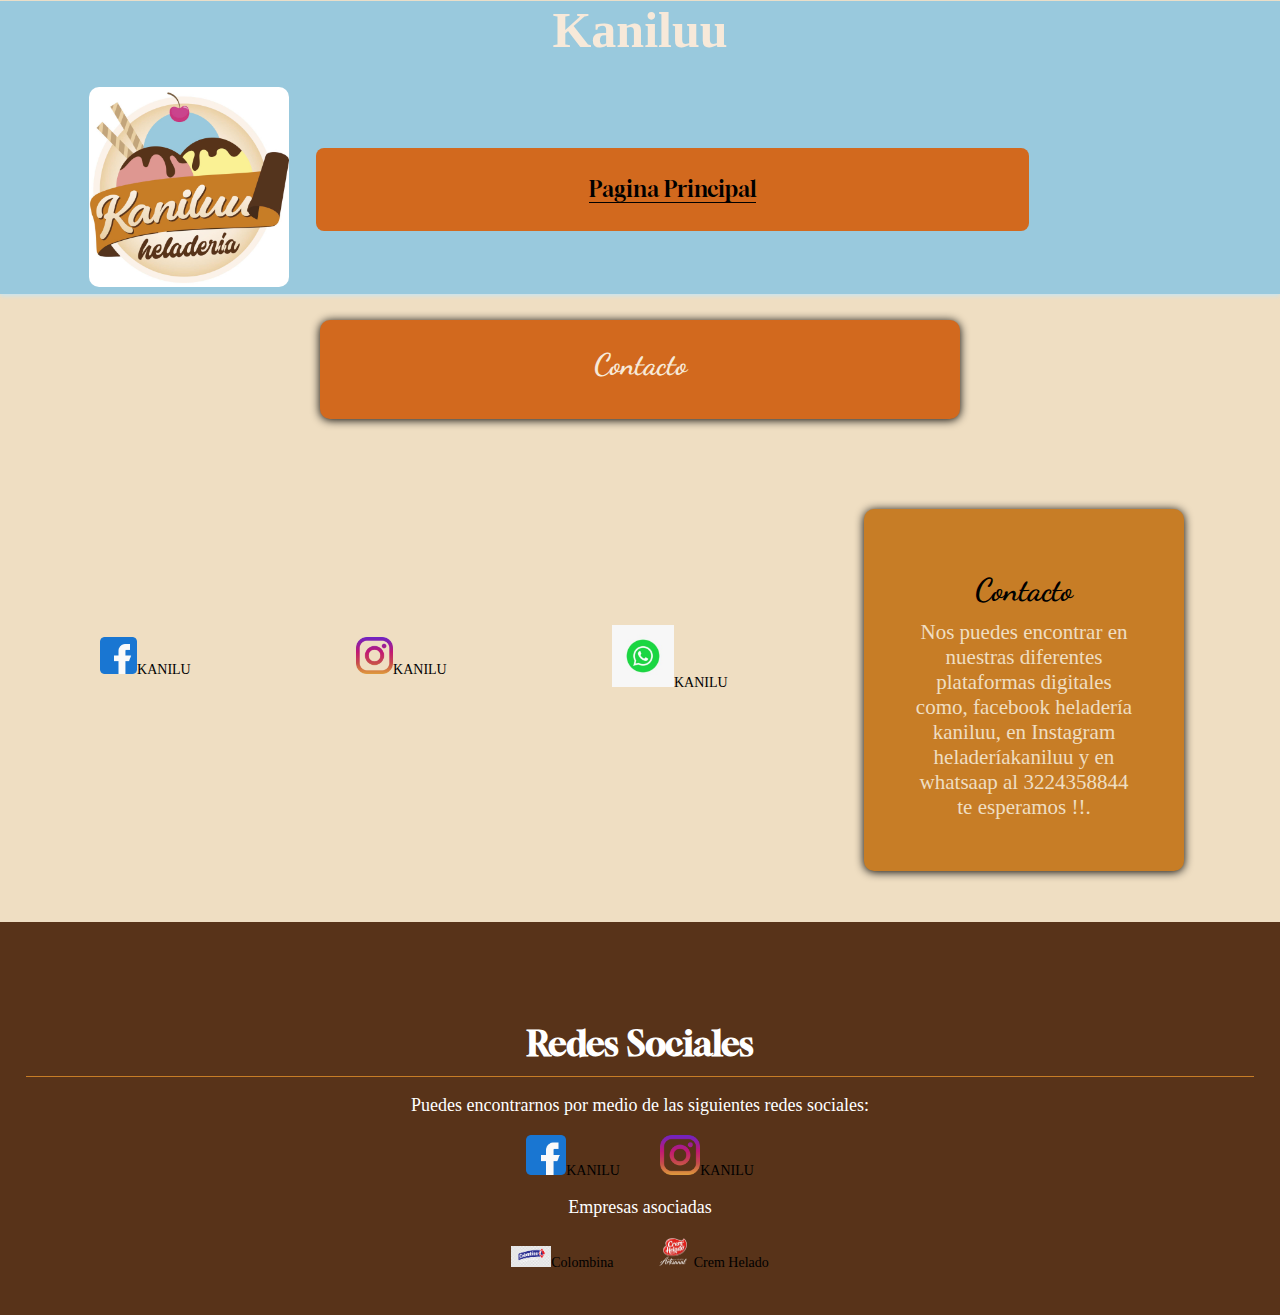
<file: pagina_web-main/Pagina/page/Contacto.html>
<!DOCTYPE html>
<html lang="es">
<head>
    <meta charset="UTF-8">
    <meta name="viewport" content="width=device-width, initial-scale=1.0">
    <title>Contacto</title>
    <link rel="stylesheet" href="../css/styles.css">
</head>
<body>
    <header class="header">
        <h1 class="titulo1">Kaniluu</h1>
        <div class="container">
            <div class="logo">
                <img src="../assets/img/logo.jpeg" alt="Logo Kanilu">
            </div>
            <div class="menu">
                <nav>
                    <ul class="items">
                        <li><a href="../index.html">Pagina Principal</a></li>            
                    </ul>
                </nav>   
            </div>
        </div>
    </header>
    <main>
        <section class="container_titulos">
            <h1 class="titulos_paginas">Contacto</h1>
        </section>
        <section class="ens">
            <div class="cars5">
                <ul class="social_net">
                    <li>
                      <a href="https://www.facebook.com/profile.php?id=100063494234914&mibextid=LQQJ4d"><img src="../assets/img/facebook.png" alt="img junior" class="imagenf"/>KANILU</a>
                    </li>
                </ul>
            </div>
            <div class="cars5">
                <ul class="social_net">
                    <li>
                      <a href="https://instagram.com/heladeriakaniluu?igshid=NTc4MTIwNjQ2YQ=="><img src="../assets/img/instagram.png" alt="img junior" class="imageni"/>KANILU</a>
                    </li>
                </ul>
            </div>
            <div class="cars5">
                <ul class="social_net">
                    <li>
                      <a href="#"><img src="../assets/img/WhatsApp Image 2023-09-25 at 1.13.30 AM.jpeg" alt="img junior" class="imagenw"/>KANILU</a>
                    </li>
                </ul>
            </div>
            <div class="cars2">
                <h2>Contacto</h2>
                <p>Nos puedes encontrar en nuestras diferentes plataformas digitales como, facebook heladería kaniluu, en Instagram heladeríakaniluu y en whatsaap al 3224358844 te esperamos !!.</p>
            </div>
            </section>
    </main>
    <footer class="footer">
        <div class="container_footer">
            <h2 class="subtitle">Redes Sociales</h2>
            <p>
                Puedes encontrarnos por medio de las siguientes redes sociales:
            </p>
            <ul class="social_net">
                <li>
                    <a href="https://www.facebook.com/profile.php?id=100063494234914&mibextid=LQQJ4d"><img class="nets" src="../assets/img/facebook.png" alt="facebook"/>KANILU</a>
                </li>
      
                <li>
                    <a href="https://instagram.com/heladeriakaniluu?igshid=NTc4MTIwNjQ2YQ=="><img class="nets" src="../assets/img/instagram.png" alt="img junior" class="imageni"/>KANILU</a>
                </li>
              </ul>
              <p>Empresas asociadas</p>
                  <ul class="social_net">
                    <li>
                      <a href="#"><img class="nets" src="../assets/img/colombina.png" alt="facebook" />Colombina</a>
                    </li>
          
                    <li>
                      <a href="#"><img class="nets" src="../assets/img/cremheladowebp.webp" alt="instagram" />Crem Helado</a>
                    </li>
                  </ul>
        </div>
    </footer>
<link rel="preconnect" href="https://fonts.googleapis.com">
<link rel="preconnect" href="https://fonts.gstatic.com" crossorigin>
<link href="https://fonts.googleapis.com/css2?family=Dancing+Script&family=Gloock&family=Mooli&display=swap" rel="stylesheet">
</body>
</file>
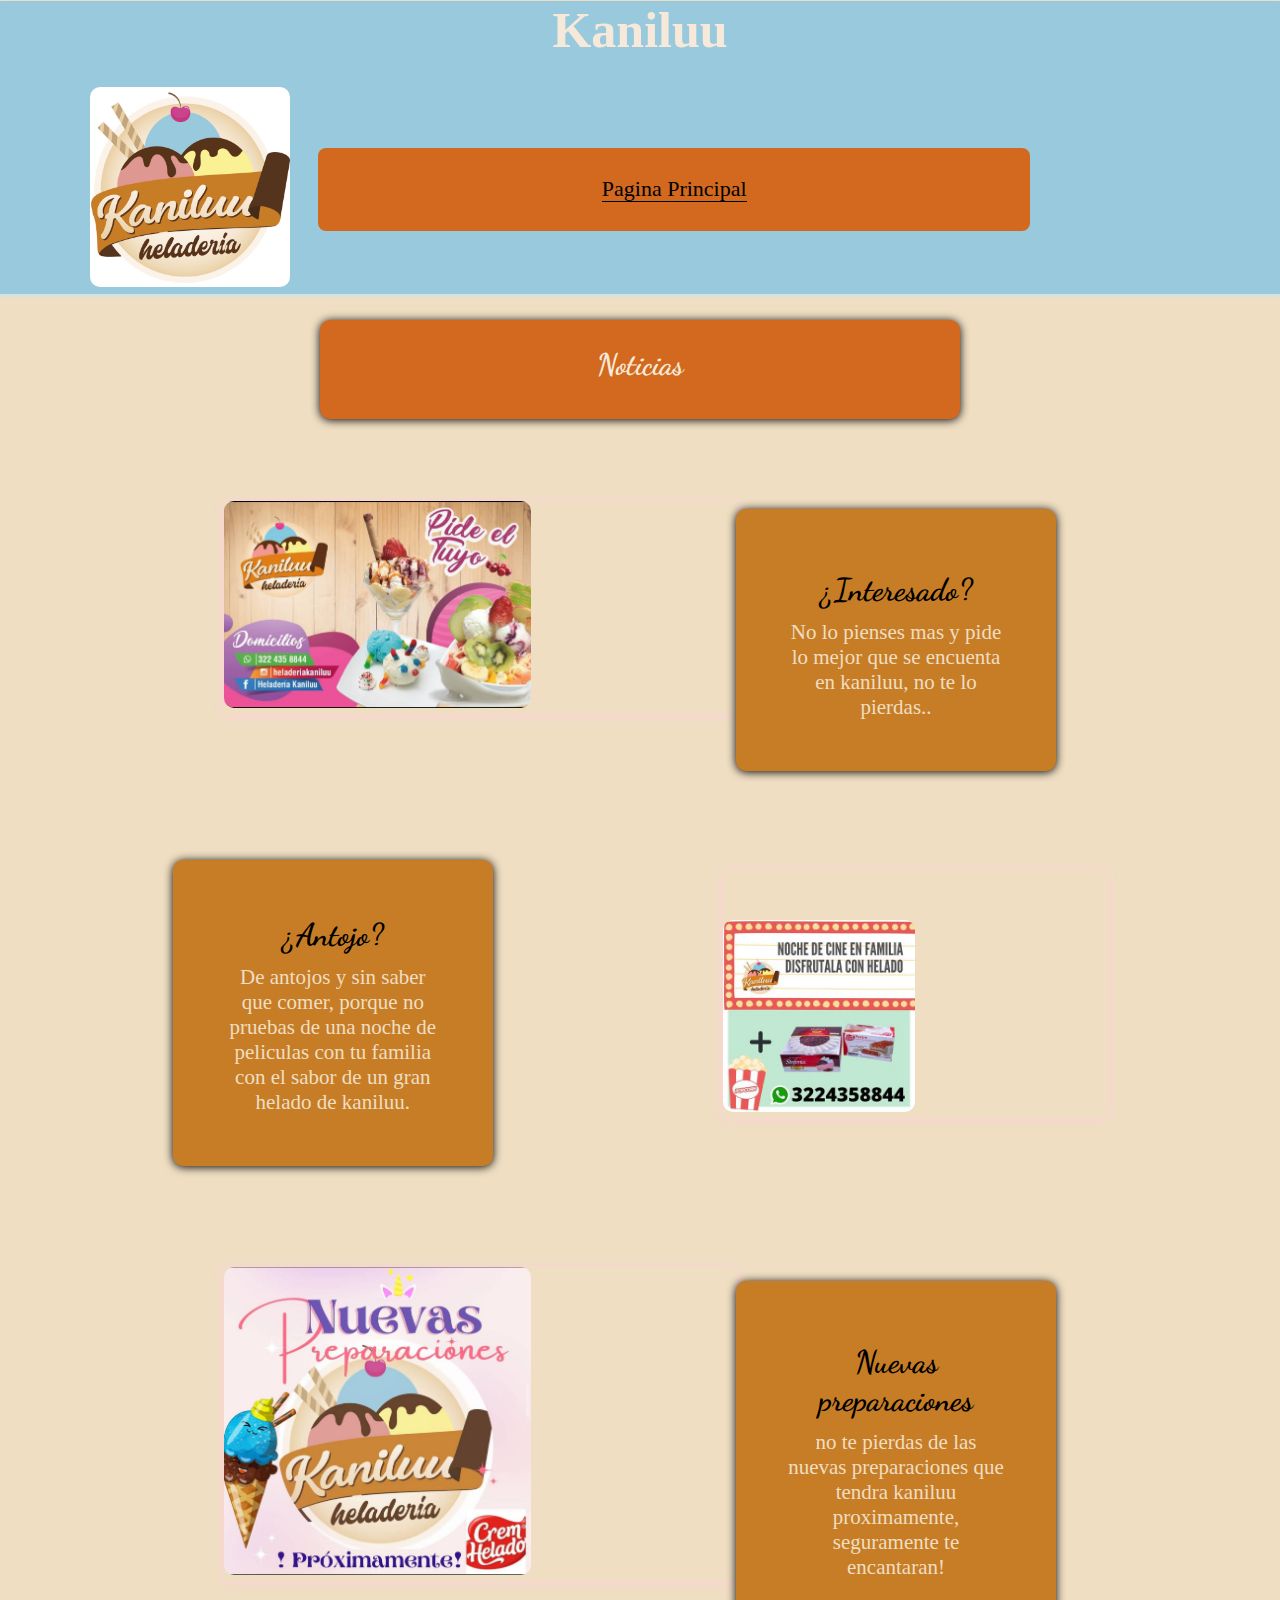
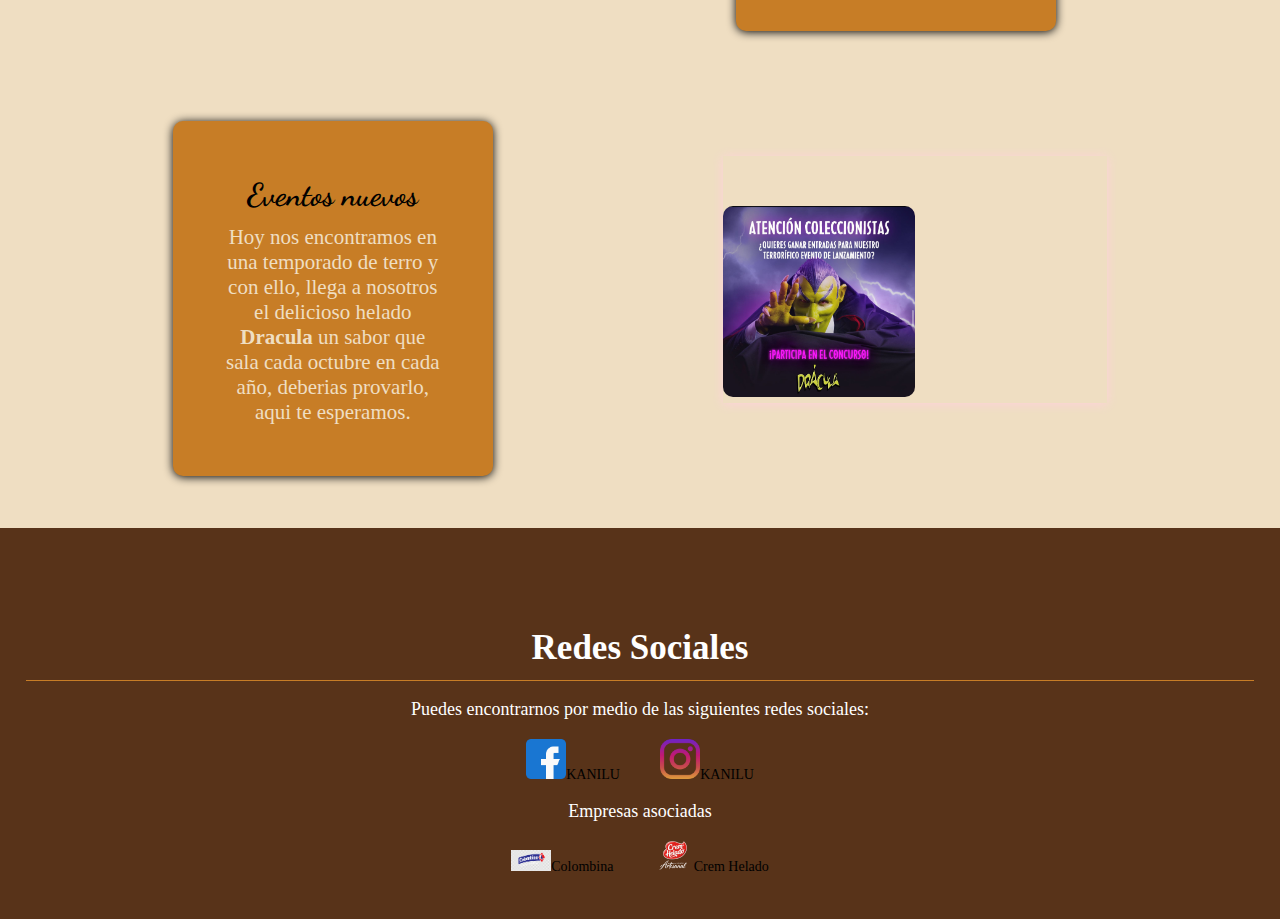
<file: pagina_web-main/Pagina/page/noticias.html>
<!DOCTYPE html>
<html lang="en">
<head>
    <meta charset="UTF-8">
    <meta name="viewport" content="width=device-width, initial-scale=1.0">
    <link rel="stylesheet" href="../css/styles.css">
    <title>¿Que hacemos?</title>
</head>
<body>
    <header class="header">
        <h1 class="titulo1">Kaniluu</h1>
        <div class="container">
            <div class="logo">
                <img src="../assets/img/logo.jpeg" alt="Logo Kanilu">
            </div>
            <div class="menu">
                <nav>
                    <ul class="items">
                        <li><a href="../index.html">Pagina Principal</a></li>            
                    </ul>
                </nav>   
            </div>
        </div>
    </header>
    <main>
        <section class="container_titulos">
            <h1 class="titulos_paginas">Noticias</h1>
        </section>
        <section class="ens">
            <div class="cars1">
                <img src="../assets/img/publicidad2.jpeg" alt="publicidad" class="imagen0">
            </div>
            <div class="cars2">
                <h2>¿Interesado?</h2>
                <p>No lo pienses mas y pide lo mejor que se encuenta en kaniluu, no te lo pierdas..</p>
            </div>
            </section>
        <section class="ens2">
            <div class="cars3">
                <img src="../assets/img/publicidad3.jpeg" alt="publicidad" class="imagen0">
            </div>
            <div class="cars4">
                <h2>¿Antojo?</h2>
                <p>De antojos  y sin saber que comer, porque no pruebas de una noche de peliculas con tu familia con el sabor de un gran helado de kaniluu.</p>
            </div>
            </section>
        <section class="ens">
            <div class="cars1">
                <img src="../assets/img/publicidad4.jpeg" alt="publicidad" class="imagen0">
            </div>
            <div class="cars2">
                <h2>Nuevas preparaciones</h2>
                <p>no te pierdas de las nuevas preparaciones que tendra kaniluu proximamente, seguramente te encantaran! </p>
            </div>
            </section>
        <section class="ens2">
            <div class="cars3">
                <img src="../assets/img/publicidad5.jpeg" alt="publicidad" class="imagen0">
            </div>
            <div class="cars4">
                <h2>Eventos nuevos</h2>
                <p>Hoy nos encontramos en una temporado de terro y con ello, llega a nosotros el delicioso helado <strong>Dracula</strong> un sabor que sala cada octubre en cada año, deberias provarlo, aqui te esperamos.</p>
            </div>
        </section>
        <footer class="footer">
            <div class="container_footer">
                <h2 class="subtitle">Redes Sociales</h2>
                <p>
                    Puedes encontrarnos por medio de las siguientes redes sociales:
                </p>
                <ul class="social_net">
                    <li>
                        <a href="https://www.facebook.com/profile.php?id=100063494234914&mibextid=LQQJ4d"><img class="nets" src="../assets/img/facebook.png" alt="facebook"/>KANILU</a>
                    </li>
          
                    <li>
                        <a href="https://instagram.com/heladeriakaniluu?igshid=NTc4MTIwNjQ2YQ=="><img class="nets" src="../assets/img/instagram.png" alt="img junior" class="imageni"/>KANILU</a>
                    </li>
                  </ul>
                  <p>Empresas asociadas</p>
                      <ul class="social_net">
                        <li>
                          <a href="#"><img class="nets" src="../assets/img/colombina.png" alt="facebook" />Colombina</a>
                        </li>
              
                        <li>
                          <a href="#"><img class="nets" src="../assets/img/cremheladowebp.webp" alt="instagram" />Crem Helado</a>
                        </li>
                      </ul>
            </div>
        </footer>
            <link href="https://fonts.googleapis.com/css2?family=Dancing+Script&display=swap" rel="stylesheet">
</body>
</html>
</file>
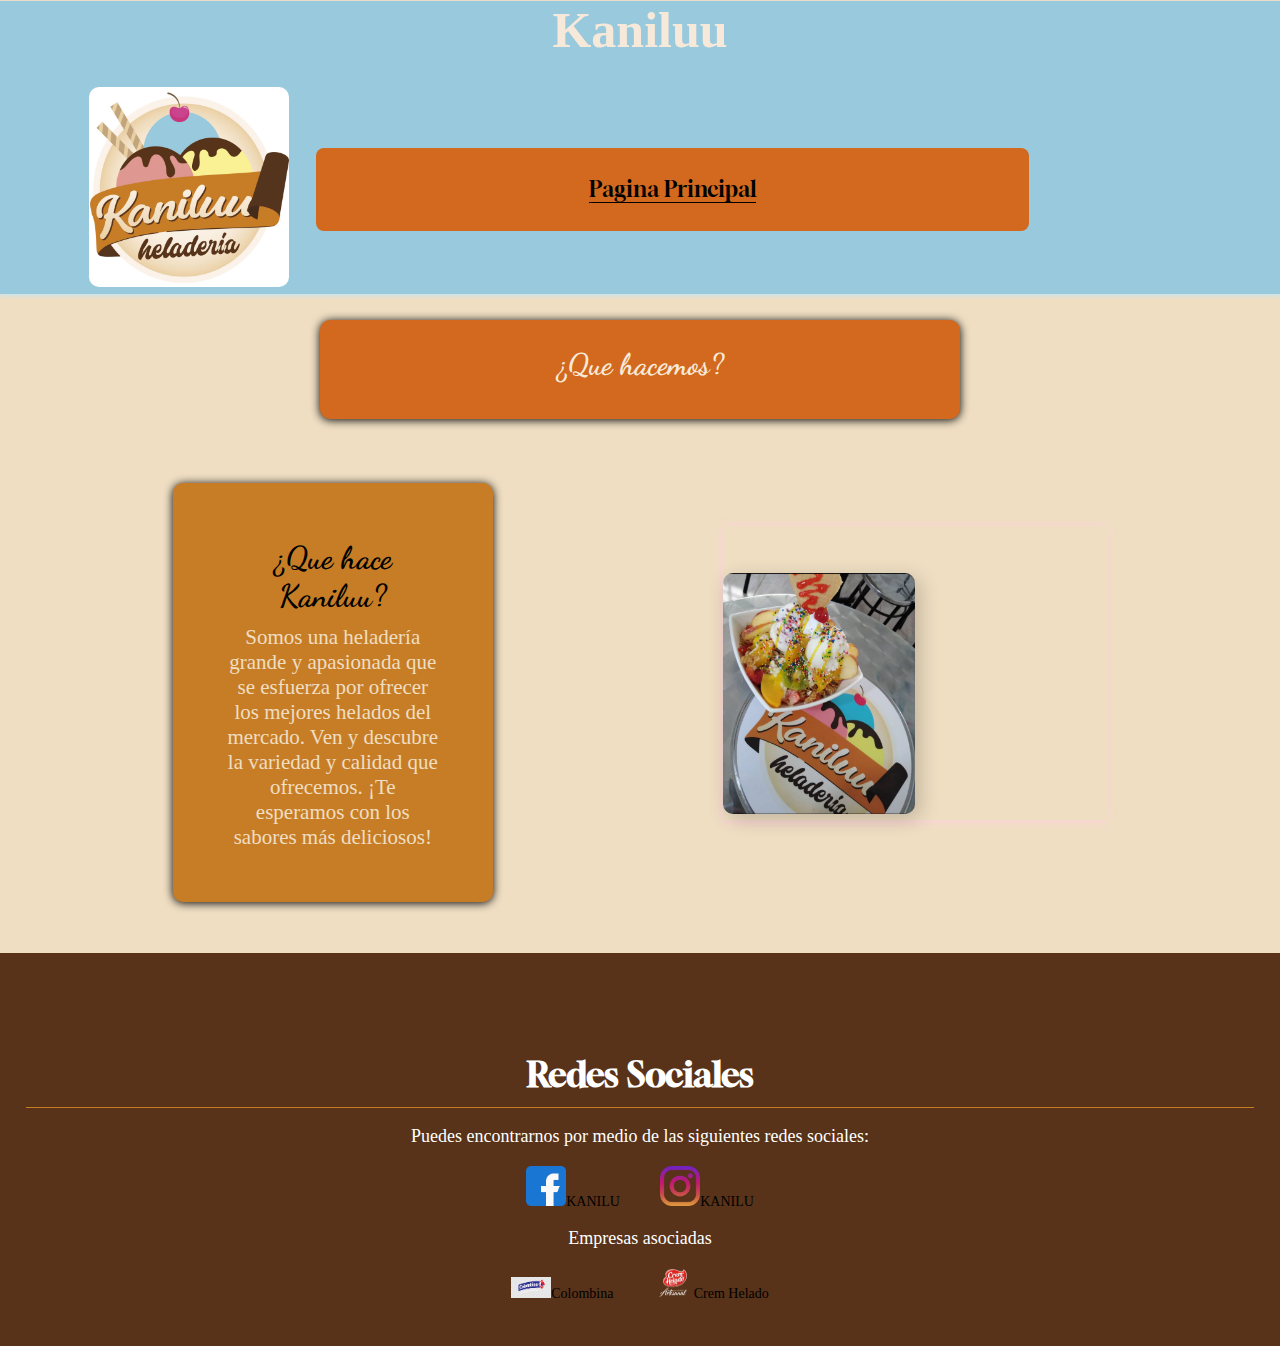
<file: pagina_web-main/Pagina/page/queHacemos.html>
<!DOCTYPE html>
<html lang="en">
<head>
    <meta charset="UTF-8">
    <meta name="viewport" content="width=device-width, initial-scale=1.0">
    <link rel="stylesheet" href="../css/styles.css">
    <title>¿Que hacemos?</title>
</head>
<body>
    <header class="header">
        <h1 class="titulo1">Kaniluu</h1>
        <div class="container">
            <div class="logo">
                <img src="../assets/img/logo.jpeg" alt="Logo Kanilu">
            </div>
            <div class="menu">
                <nav>
                    <ul class="items">
                        <li><a href="../index.html">Pagina Principal</a></li>            
                    </ul>
                </nav>   
            </div>
        </div>
    </header>
    <section class="container_titulos">
        <h1 class="titulos_paginas">¿Que hacemos?</h1>
    </section>
    <main>
        <section class="ens2">
            <div class="cars3">
                <img src="../assets/img/kaniluu.jpeg" alt="img junior" class="imagen5">
            </div>
            <div class="cars4">
                <h2>¿Que hace Kaniluu?</h2>
                <p>Somos una heladería grande y apasionada que se esfuerza por ofrecer los mejores helados del mercado. Ven y descubre la variedad y calidad que ofrecemos. ¡Te esperamos con los sabores más deliciosos!</p>
            </div>
            </section>
            <footer class="footer">
                <div class="container_footer">
                    <h2 class="subtitle">Redes Sociales</h2>
                    <p>
                        Puedes encontrarnos por medio de las siguientes redes sociales:
                    </p>
                    <ul class="social_net">
                        <li>
                            <a href="https://www.facebook.com/profile.php?id=100063494234914&mibextid=LQQJ4d"><img class="nets" src="../assets/img/facebook.png" alt="facebook"/>KANILU</a>
                        </li>
              
                        <li>
                            <a href="https://instagram.com/heladeriakaniluu?igshid=NTc4MTIwNjQ2YQ=="><img class="nets" src="../assets/img/instagram.png" alt="img junior" class="imageni"/>KANILU</a>
                        </li>
                      </ul>
                      <p>Empresas asociadas</p>
                      <ul class="social_net">
                        <li>
                          <a href="#"><img class="nets" src="../assets/img/colombina.png" alt="facebook" />Colombina</a>
                        </li>
              
                        <li>
                          <a href="#"><img class="nets" src="../assets/img/cremheladowebp.webp" alt="instagram" />Crem Helado</a>
                        </li>
                      </ul>
                </div>
            </footer>
    </main>
    <link rel="preconnect" href="https://fonts.googleapis.com">
    <link rel="preconnect" href="https://fonts.gstatic.com" crossorigin>
    <link href="https://fonts.googleapis.com/css2?family=Dancing+Script&family=Gloock&family=Mooli&display=swap" rel="stylesheet">
</body>
</html>
</file>
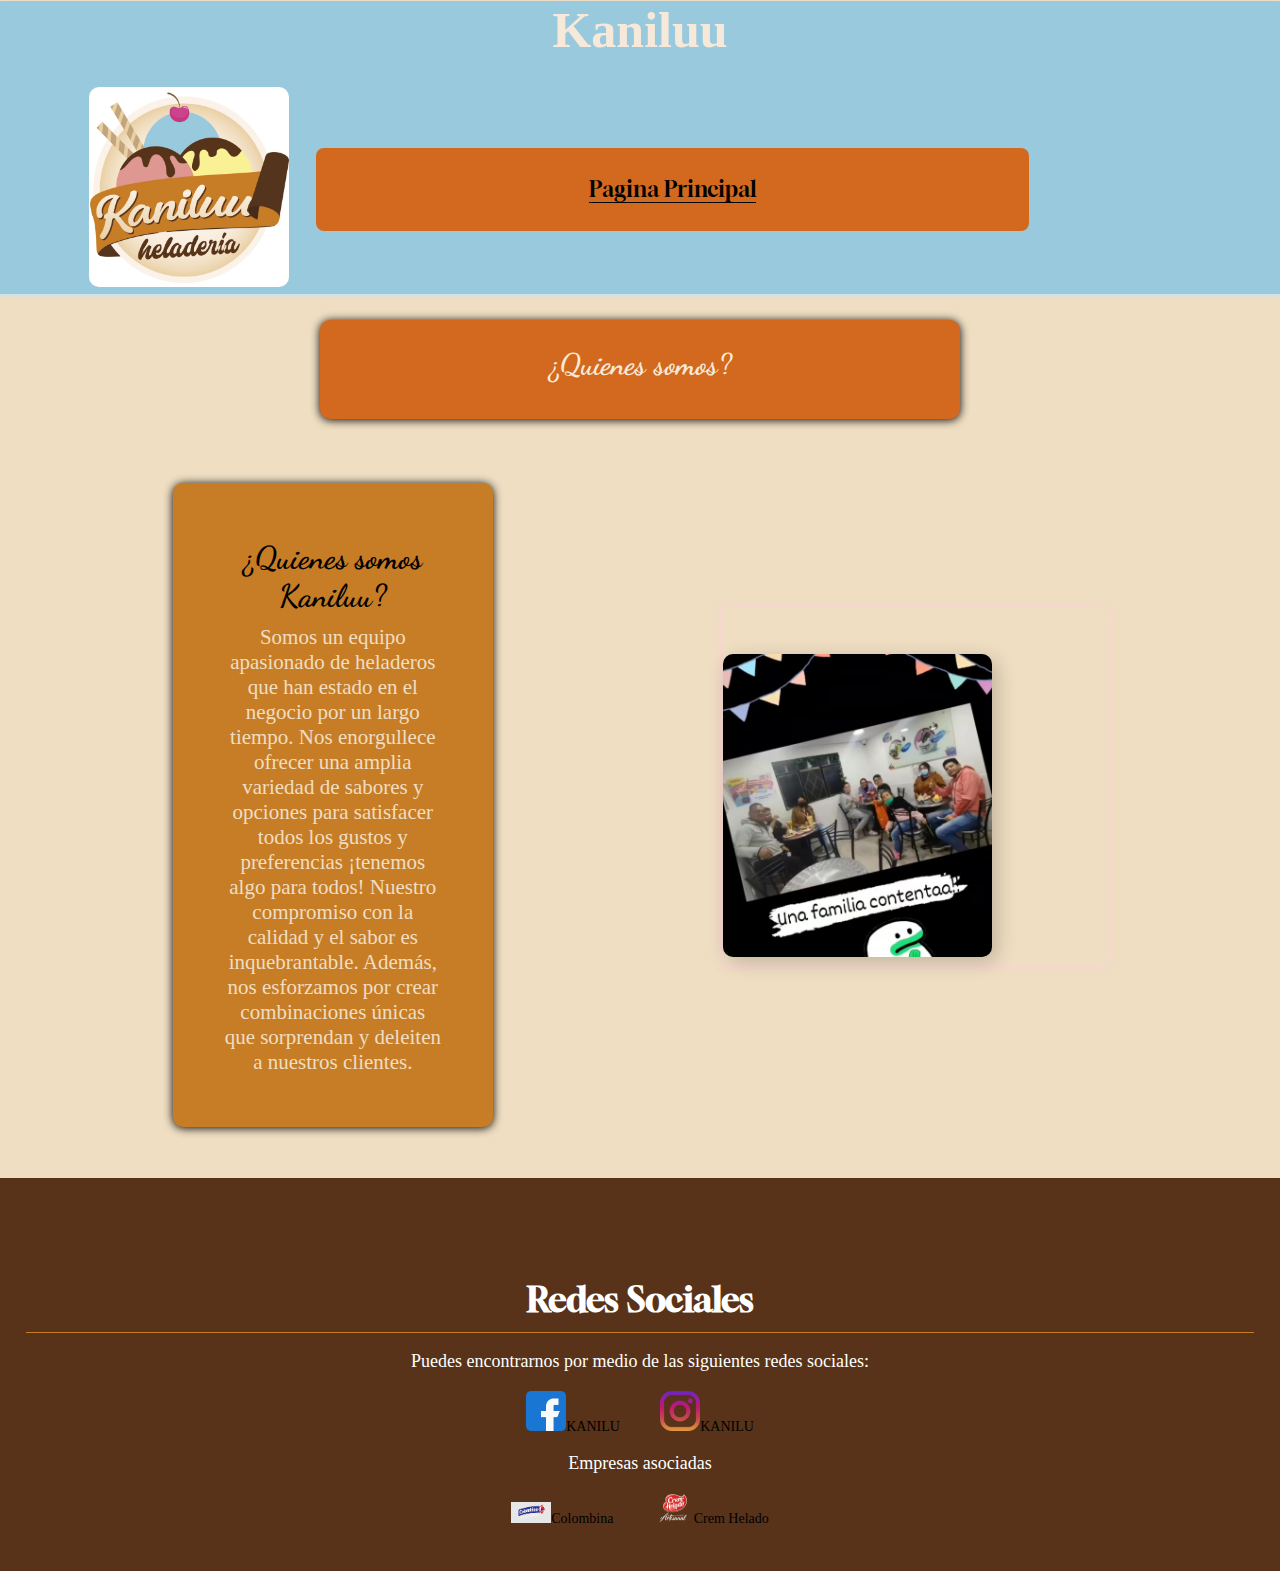
<file: pagina_web-main/Pagina/page/quienesSomos.html>
<!DOCTYPE html>
<html lang="en">
<head>
    <meta charset="UTF-8">
    <meta name="viewport" content="width=device-width, initial-scale=1.0">
    <link rel="stylesheet" href="../css/styles.css">
    <title>¿Quienes somos?</title>
</head>
<body>
    <header class="header">
        <h1 class="titulo1">Kaniluu</h1>
        <div class="container">
            <div class="logo">
                <img src="../assets/img/logo.jpeg" alt="Logo Kanilu">
            </div>
            <div class="menu">
                <nav>
                    <ul class="items">
                        <li><a href="../index.html">Pagina Principal</a></li>            
                    </ul>
                </nav>   
            </div>
        </div>
    </header>
    <section class="container_titulos">
        <h1 class="titulos_paginas">¿Quienes somos?</h1>
    </section>
    <section class="ens2">
        <div class="cars3">
            <img src="../assets/img/quienesS.jpeg" alt="img junior" class="imagen4">
        </div>
        <div class="cars4">
            <h2>¿Quienes somos Kaniluu?</h2>
            <p>Somos un equipo apasionado de heladeros que han estado en el negocio por un largo tiempo. Nos enorgullece ofrecer una amplia variedad de sabores y opciones para satisfacer todos los gustos y preferencias ¡tenemos algo para todos!

                Nuestro compromiso con la calidad y el sabor es inquebrantable. Además, nos esforzamos por crear combinaciones únicas que sorprendan y deleiten a nuestros clientes.</p>
        </div>
        </section>
        <footer class="footer">
            <div class="container_footer">
                <h2 class="subtitle">Redes Sociales</h2>
                <p>
                    Puedes encontrarnos por medio de las siguientes redes sociales:
                </p>
                <ul class="social_net">
                    <li>
                        <a href="https://www.facebook.com/profile.php?id=100063494234914&mibextid=LQQJ4d"><img class="nets" src="../assets/img/facebook.png" alt="facebook"/>KANILU</a>
                    </li>
          
                    <li>
                        <a href="https://instagram.com/heladeriakaniluu?igshid=NTc4MTIwNjQ2YQ=="><img class="nets" src="../assets/img/instagram.png" alt="img junior" class="imageni"/>KANILU</a>
                    </li>
                  </ul>
                  <p>Empresas asociadas</p>
                      <ul class="social_net">
                        <li>
                          <a href="#"><img class="nets" src="../assets/img/colombina.png" alt="facebook" />Colombina</a>
                        </li>
              
                        <li>
                          <a href="#"><img class="nets" src="../assets/img/cremheladowebp.webp" alt="instagram" />Crem Helado</a>
                        </li>
                      </ul>
            </div>
        </footer>
    <link rel="preconnect" href="https://fonts.googleapis.com">
    <link rel="preconnect" href="https://fonts.gstatic.com" crossorigin>
    <link href="https://fonts.googleapis.com/css2?family=Dancing+Script&family=Gloock&family=Mooli&display=swap" rel="stylesheet">
</body>
</html>
</file>
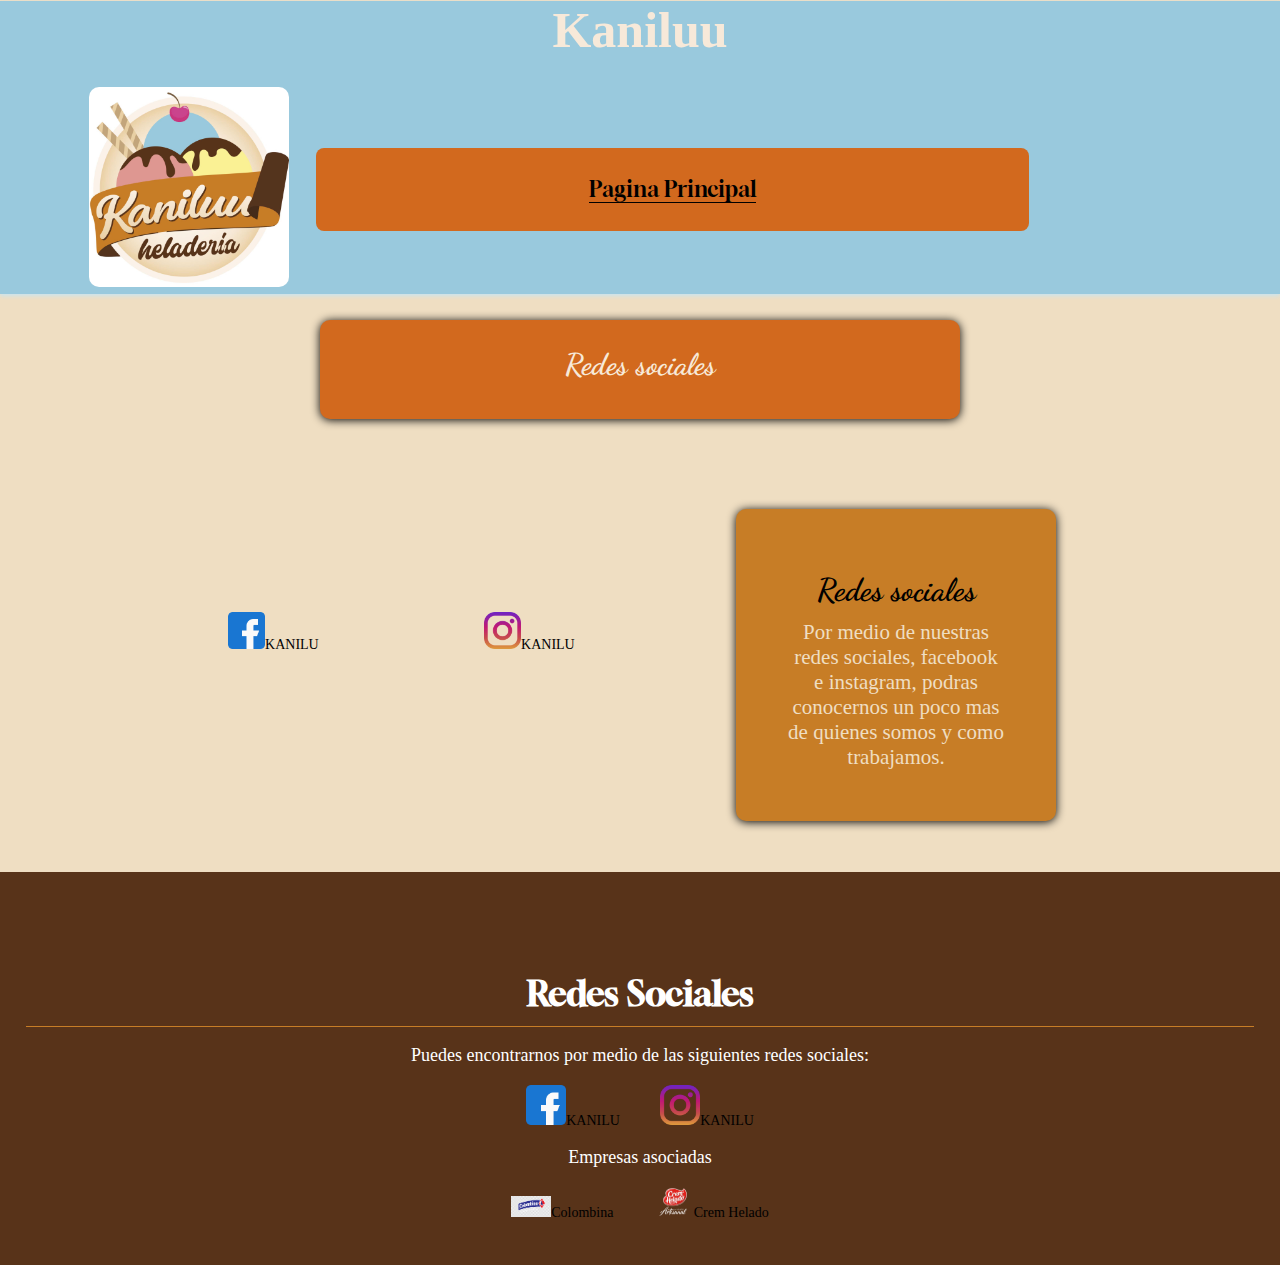
<file: pagina_web-main/Pagina/page/redessociales.html>
<!DOCTYPE html>
<html lang="es">
<head>
    <meta charset="UTF-8">
    <meta name="viewport" content="width=device-width, initial-scale=1.0">
    <title>Redes sociales</title>
    <link rel="stylesheet" href="../css/styles.css">
</head>
<body>
    <header class="header">
        <h1 class="titulo1">Kaniluu</h1>
        <div class="container">
            <div class="logo">
                <img src="../assets/img/logo.jpeg" alt="Logo Kanilu">
            </div>
            <div class="menu">
                <nav>
                    <ul class="items">
                        <li><a href="../index.html">Pagina Principal</a></li>            
                    </ul>
                </nav>   
            </div>
        </div>
    </header>
    <main>
        <section class="container_titulos">
            <h1 class="titulos_paginas">Redes sociales</h1>
        </section>
        <section class="ens">
            <div class="cars5">
                <ul class="social_net">
                    <li>
                      <a href="https://www.facebook.com/profile.php?id=100063494234914&mibextid=LQQJ4d"><img src="../assets/img/facebook.png" alt="img junior" class="imagenf"/>KANILU</a>
                    </li>
                </ul>
            </div>
            <div class="cars5">
                <ul class="social_net">
                    <li>
                      <a href="https://instagram.com/heladeriakaniluu?igshid=NTc4MTIwNjQ2YQ=="><img src="../assets/img/instagram.png" alt="img junior" class="imageni"/>KANILU</a>
                    </li>
                </ul>
            </div>
            <div class="cars2">
                <h2>Redes sociales</h2>
                <p>Por medio de nuestras redes sociales, facebook e instagram, podras conocernos un poco mas de quienes somos y como trabajamos.</p>
            </div>
            </section>
    </main>
    <footer class="footer">
      <div class="container_footer">
          <h2 class="subtitle">Redes Sociales</h2>
          <p>
              Puedes encontrarnos por medio de las siguientes redes sociales:
          </p>
          <ul class="social_net">
              <li>
                <a href=""><img class="nets" src="../assets/img/facebook.png" alt="facebook" />KANILU</a>
              </li>
    
              <li>
                <a href=""><img class="nets" src="../assets/img/instagram.png" alt="instagram" />KANILU</a>
              </li>
            </ul>
            <p>Empresas asociadas</p>
                <ul class="social_net">
                  <li>
                    <a href="#"><img class="nets" src="../assets/img/colombina.png" alt="facebook" />Colombina</a>
                  </li>
        
                  <li>
                    <a href="#"><img class="nets" src="../assets/img/cremheladowebp.webp" alt="instagram" />Crem Helado</a>
                  </li>
                </ul>
      </div>
  </footer>
<link rel="preconnect" href="https://fonts.googleapis.com">
<link rel="preconnect" href="https://fonts.gstatic.com" crossorigin>
<link href="https://fonts.googleapis.com/css2?family=Dancing+Script&family=Gloock&family=Mooli&display=swap" rel="stylesheet">
</file>
<file: pagina_web-main/Pagina/css/styles.css>
/*
    #583319 #000 #efdec2 #99C9DD #c8e4f0 #d2691e #deb887 #F7E9D9 #CA448D #c77d26 #ffc0cb #cc0774
*/

*{
    margin: 0;
    padding: 0;
    box-sizing: border-box;
}
body{
    position: relative;
    top: 0;
    font-family: 'Times New Roman', Times, serif, arial;
    font-size: 14px;
    background-color:#efdec2 ;
}
.header{
    background-color: #99C9DD;
    width: 100%;
    position: sticky;
    top: 0;
    left: 0;
    box-shadow: 0px 2px 4px #c8e4f0;
    z-index: 1;
}
.header .container{
    width: 100%;
    height: auto;
    display: flex;
    flex-direction: row;
    align-items: center;
    z-index: 100;
}
.header .logo{
    color: #99C9DD;
    text-align: center;
    padding: 0.2%;
    flex-grow: 1;
}

.header .logo img{
    width: 200px;
    
    border-radius: 10px;
    margin-left: 25%;
}

.header .menu{
    text-align: center;
    padding: 1%;
    flex-grow: 8;
    font-size: 20px;

}
.menu > nav{
    background-color: #d2691e;
    border-radius: 8px;
    padding: 3%;
    margin-right: 25%;

}
.menu .items > li{
    display: inline-block;
    padding: 0% 2%;
    font-size: 25px;
    list-style: none;
    cursor: default;
    font-family: Gloock;
}
.items > li a{
    color: black;
    text-decoration: none;
    border-bottom:  solid 1px black;
}
.items > li a:hover{
    color: #deb887;
    font-size: 25px;

}
.header .menu1{
    text-align: center;
    padding: 1%;
    flex-grow: 8;
    font-size: 20px;

}
.menu1 > nav{
    background-color: #d2691e;
    border-radius: 8px;
    padding: 3%;
    margin-right: 15%;

}
.menu1 .items1 > li{
    display: inline-block;
    padding: 0% 2%;
    font-size: 25px;
    list-style: none;
    cursor: default;
    font-family: Gloock;
}
.items1 > li a{
    color: black;
    text-decoration: none;
    border-bottom:  solid 1px black;
}
.items1 > li a:hover{
    color: #deb887;
    font-size: 25px;

}


/***MAIN***/

.main h1{
    width: 40%;
    padding: 1%;
    font-size: 55px;
    font-weight: 500;
    margin-top: 1%;
}
.titulo1{
    color: #F7E9D9;
    text-align: center;
    margin-bottom: 2%;
    font-family: italic;
    margin-top: 0.1%;
    cursor: default;
    font-size: 50px;
    
}
.titulo1:hover{
    text-shadow: 0 0 5px #CA448D,0 0 10px #CA448D, 0 0 15px #F7E9D9, 0 0 20px #F7E9D9, 0 0 25px #F7E9D9, 0 0 30px #F7E9D9;
}
/*Secciones*/
.container_titulos{
    background-color:#d2691e ;
    margin: 0 auto;
    height: auto;
    padding: 2%;
    margin-top: 2%;
    margin-bottom: 2%;
    width: 50%;
    border-radius: 10px;
    box-shadow: 0px 1px 10px rgba(0,0,0,2)
}
.titulos_paginas{
    color: #F7E9D9;
    text-align: center;
    margin-bottom: 2%;
    font-family: Dancing Script;
    margin-top: 0.1%;  
    font-size: 30px;
}
.titulos_paginas:hover{
    text-shadow: 0 0 5px #CA448D,0 0 10px #CA448D, 0 0 15px #F7E9D9, 0 0 20px #F7E9D9, 0 0 25px #F7E9D9, 0 0 30px #F7E9D9;
}
.subtitle1{
    color: #CA448D;
    font-family: italic;
}
.subtitle1:hover{
    text-shadow: 0 0 5px #CA448D,0 0 10px #CA448D, 0 0 15px #F7E9D9, 0 0 20px #F7E9D9, 0 0 25px #F7E9D9, 0 0 30px #F7E9D9;
}
.containers{
    padding: 2%;
    margin-top: 2%;
}

.container_qhacemos .text_quehacemos{
    font-size: 24px;
    text-align: justify;
}
.subtitle{
    font-size: 35px;
    color: #CA448D;
    text-align: center;
    margin-bottom: 2%;
    font-family: Gloock;
    margin-bottom: 1.5%;
    padding: 12px;
    margin-top: 3%;
    border-bottom: 1px solid #c77d26;
}
.subtitle:hover{
    text-shadow: 0 0 5px #CA448D,0 0 10px #CA448D, 0 0 15px #F7E9D9, 0 0 20px #F7E9D9, 0 0 25px #F7E9D9, 0 0 30px #F7E9D9;
}

.container_ubicaciones .text_ubicaciones{
    font-size: 24px;
    text-align: justify;
    text-align: center;
}
.container_ubicaciones .publicidad > img{
    width: 25%;
    height:auto;
    margin: 0 auto;
    border-radius: 10px;
    display: flex;
    margin-top: 3%;
    transition: all 0.5s ease;
    cursor: pointer;
}
.container_ubicaciones .publicidad > img:hover{
    transform: scale(1.1);
    box-shadow: 3px 3px 3px 3px #CA448D;
}

.container_noticias .text_noticias{
    font-size: 24px;
    text-align: justify;
    text-align: center;
    font-family: 'Times New Roman', Times, serif;
    margin-bottom: 5%;
}
.container_noticias .publicidad > img{
    width: 35%;
    height:auto;
    margin: 0 auto;
    border-radius: 10px;
    display: flex;
    margin-top: 2%;
    transition: all 0.5s ease;
    cursor: pointer;
}
.container_noticias .publicidad > img:hover{
    transform: scale(1.1);
    box-shadow: 5px 4px 5px #CA448D;
}



.sec_cards{
    display: inline-block;
    margin-left: 10%;
    border-color:2px #ffc0cb;
    border-radius: 20px;
    padding: 2%;
    margin-bottom: 1%;
    transition: all 0.8s ease 0.2;
    cursor: pointer;
    justify-content: center;
    align-items: center;
    margin-left: 11.7%;

}
.sec_cards:hover{
    border: 1px solid #ffc0cb;
    background-color: #ffc0cb;
    border-radius: 20px;
    transition: all 0.5s;
    cursor: pointer;
    box-shadow: 3px 5px 3px #cc0774;
}
.sec_cards2{
    display: inline-block;
    border-color:2px #ffc0cb;
    margin-left: 40%;
    border-radius: 20px;
    padding: 2%;
    margin-bottom: 1%;
    transition: all 0.8s ease 0.2;
    cursor: pointer;;
    justify-content: center;
    align-items: center;
    margin-left: 41%;

}
.sec_cards2:hover{
    border: 1px solid #ffc0cb;
    background-color: #ffc0cb;
    border-radius: 20px;
    transition: all 0.5s;
    cursor: pointer;
    box-shadow: 3px 5px 3px #cc0774;
}

.container2{
    flex-wrap: 1;
    justify-content: center;
    min-height: 30vh;
    
}

.card{
    position: relative;
    width: 250px;
    height: 300px;
    margin-top: 50px;
    
}
.card .face{
    position: absolute;
    width: 100%;
    height: 100%;
    backface-visibility: hidden;
    border-radius: 10px;
    overflow: hidden;
    transition: .5s;
}
.card .front{
    transform: perspective(600px) rotateY(0deg);
    box-shadow: 0 5px 10px #000;
    
}
.card .front .imagen2{
    position: absolute;
    width: 100%;
    height: 100%;
    object-fit: cover;
    margin-top: 0;
}
.card .front .imagen3{
    background-color: white;
    position: absolute;
    width: 100%;
    height: 100%;
    object-fit: cover;
    margin-top: 0;
}
.card .front h3{
    position: absolute;
    bottom: 0;
    width: 100%;
    height: 45px;
    line-height: 45px;
    color: black;
    background: rgb(0, 0, 0,.4);
    text-align: center;
    font-size: 25px;
    
}

.card .back{
    transform: perspective(600px) rotateY(180deg);
    background-color: #99C9DD;
    padding: 5px;
    color: black;
    display: flex;
    flex-direction: column;
    justify-content: space-between;
    text-align: center;
    box-shadow: 0 5px 10px #000;
    margin-top: auto;
    margin-bottom: auto;
    
}
.card .back .link{
    border-top:  solid 1px #f3f3f3;
    height: 50px;
    line-height: 50px;
    margin-top: 5%;
}
.card .back .link a{
    color: beige;
    font-size: 20px;
}

.card .back h3{
    font-size: 30px;
    margin-top: 20px;
    color: black;
    margin-bottom: 1%;
    font-family: Dancing Script;
}

.card .back > p{
    letter-spacing: 2px;
    font-family: Gloock;
    font-size: 12.5px;
}
.card:hover .front{
    transform: perspective(600px) rotateY(180deg);
}
.card:hover .back{
    transform: perspective(600px) rotateY(360deg);

}
.redes{
    text-align: center;
}
.fa-brands{
    font-family:Arial, Helvetica, sans-serif;
    font-size: 15px;
}
.footer{
    width: 100%;
    background-color: #583319;
    color: white;
    margin-top: 1%;
    overflow-x: auto;
} 
.footer{
    .container_footer{
      padding-top: 2%;
      text-align: center;
      margin: 2%;
    }
}
  .container_footer > h2{
    color: white;
}
  .container_footer > li{
    list-style: none;
    text-align: center;
  
}
.container_footer > p{
    font-size: 18px;
  
}
  
.social_net > li{
    display: inline-block;
    padding: 1.5%;
    
}

.social_net > li a{
    color: #000;
    text-decoration: none;
}
.nets{
  width: 40px;
}

/*Seccion de paginas*/
.ens{
    margin-bottom: 4%;
    display: flex;
    justify-content: center;
    align-items: center;
    
}
.cars1{
    display: inline-block;
    width: 40%;
    height:40%;
    font-size: 150%;
    
}
.cars1 > .imagen0 {
    width: 60%;
    height: auto;
    border-radius: 10px;
    position:relative;
    object-fit: cover;
}
.imagen1 {
    width: 60%;
    height: auto;
    border-radius: 10px;
    position:relative;
    object-fit: cover;
    margin-top: 12%;
    background-color: white;
    box-shadow: 5px 5px 20px  rgba(0,0,0,0.2);
}
.imagen1:hover{
    transform: scale(1.1);
    box-shadow: 0px 1px 10px rgba(0,0,0,2);
}
.imagen2{
    width: 45%;
    height: auto;
    border-radius: 10px;
    position:relative;
    object-fit: cover;
    margin-top: 12%;
    background-color: white;
}
.imagen2:hover{
    transform: scale(1.1);
    box-shadow: 0px 1px 10px rgba(0,0,0,2);
}
.imagenB{
    width: 42%;
    height: auto;
    border-radius: 10px;
    position:relative;
    object-fit: cover;
    margin-top: 12%;
    background-color: white;
    box-shadow: 5px 5px 20px  rgba(0,0,0,0.2);
    margin-right: 50%;
}
.imagenB:hover{
    transform: scale(1.1);
    box-shadow: 0px 1px 10px rgba(0,0,0,2);
}
.imagen4 {
    width: 70%;
    height: auto;
    border-radius: 10px;
    position:relative;
    object-fit: cover;
    margin-top: 12%;
    background-color: white;
    box-shadow: 5px 5px 20px  rgba(0,0,0,0.2);
}
.imagen4:hover{
    transform: scale(1.1);
    box-shadow: 0px 1px 10px rgba(0,0,0,2);
}
.imagen5{
    width: 50%;
    height: auto;
    border-radius: 10px;
    position:relative;
    object-fit: cover;
    margin-top: 12%;
    background-color: white;
    box-shadow: 5px 5px 20px  rgba(0,0,0,0.2);
}
.imagen5:hover{
    transform: scale(1.1);
    box-shadow: 0px 1px 10px rgba(0,0,0,2);
}
.imagen6{
    width: 30%;
    height: auto;
    border-radius: 10px;
    position:relative;
    object-fit: cover;
    margin-top: 12%;
    background-color: white;
    box-shadow: 5px 5px 20px  rgba(0,0,0,0.2);
}
.imagen6:hover{
    transform: scale(1.1);
    box-shadow: 0px 1px 10px rgba(0,0,0,2);
}
.imagen8{
    width: 35%;
    height: auto;
    border-radius: 10px;
    position:relative;
    object-fit: cover;
    margin-top: 12%;
    background-color: white;
    box-shadow: 5px 5px 20px  rgba(0,0,0,0.2);
}
.imagen8:hover{
    transform: scale(1.1);
    box-shadow: 0px 1px 10px rgba(0,0,0,2);
}
.imagen9{
    width: 40%;
    height: auto;
    padding: 35px;
    border-radius: 10px;
    position:relative;
    object-fit: cover;
    margin-top: 12%;
    background-color: white;
    box-shadow: 5px 5px 20px  rgba(0,0,0,0.2);
}
.imagen9:hover{
    transform: scale(1.1);
    box-shadow: 0px 1px 10px rgba(0,0,0,2);
}
.cars2{
    display: inline-block;
    width: 25%;
    height: auto;
    border-radius: 10px;
    background-color: #c77d26;
    padding: 4%;
    text-align: center;
    position: relative;
    margin-top: 5%;
    font-size: 150%;
    box-shadow: 0px 1px 10px rgba(0,0,0,2);
    
}
.cars2 > li{
    color: white;
}
.cars3{
    display: inline-block;
    width: 30%;
    height: auto;
    font-size: 150%;
}
.cars3 > .imagen0 {
    width: 50%;
    height: auto;
    border-radius: 10px;
    position:relative;
    object-fit: cover;
    margin-top: 13%;
}
.cars4{
    display: inline-block;
    width: 25%;
    height: auto;
    border-radius: 10px;
    background-color: #c77d26;
    padding: 4%;
    text-align: center;
    position: relative;
    margin-right: 18%;
    font-size: 150%;
    margin-top: 3%;
    box-shadow: 0px 1px 10px rgba(0,0,0,2);
}
.ens2{
    display: flex;
    flex-direction: row-reverse;
    margin-bottom: 4%;
    justify-content: center;
    align-items: center;
    list-style: none;
}

.cars1 ,.cars3{
    box-shadow: 0px 1px 10px #ffd1dc;
}
.cars1 > p{
    color: #efdec2;
    margin-top: 5%;
}
.cars2 > p{
    color: #efdec2;
    margin-top: 5%;
    
}
.cars3 > p{
    color: #efdec2;
    margin-top: 5%;
}
.cars4 > p{
    color: #efdec2;
    margin-top: 5%;
}
.cars2 > h2{
    font-family: Dancing Script;
    margin-top: 5%;
}
.cars4 > h2{
    font-family: Dancing Script;
    margin-top: 2%;
}
.link2 > a{
    margin-top: 2%;
    margin-bottom: 2%;
    padding: 1%;
    text-decoration: none;
    background-color: #583319;
    border-radius: 10px;
    color: white;
    float: right;
}
.form {
    width: 40%;
    height: auto;
    padding: 20px 5px;
    text-align: center;
    border: 1px solid #4b4949;
    display: inline-block;
  }
  
  .form * {
    display: inline-block;
    width: 85%;
    margin: 1% 0;
    font-size: 20px;
  }
  .form > input {
    padding: 10px 2px;
    border: none;
    border-bottom: 1px solid #ff004e;
    outline: none;
  }
  .form > label {
    text-align: left;
    padding: 5px;
    color: #000;
    font-family: Gloock;
  }
  .button_send, .button_clear {
  display: inline-block;
  width: 30%;
  margin: 2% 2% 2% 0%;
  padding: 4%;
  background-color: #c77d26;
  border: 2px solid #efdec2;
  border-radius: 5%;
  color: black;
  font-size: 20px;
  font-weight: 500;
  cursor: pointer;
  color: #000;
  font-family: Gloock;
}
.button_send:hover, .button_clear:hover {
  color: #deb887;
}
  
  input[type="checkbox"] {
  visibility: hidden;
  
}
.check {
  display: inline-block;
  position: sticky;
  margin: 3%;
  width: 24%;
  height: 40px;
  background: #cc0774;
  border-radius: 10px;
}
.check label {
  display: block;
  width: 40%;
  height: 70%;
  border-radius: 17px;
  box-shadow: 0px 2px 5px 0px #00000059;
  background: #fcfff4;
  background: linear-gradient(to top, #fcfff4 3%, #d9d8d2 40%, #b3bead 100%);
  cursor: pointer;
  position: absolute;
  top: 5px;
  left: 5px;
  z-index: 1;
  transition: all 1.5s ease;
}

.check input[type="checkbox"]:checked + label {
  left: auto;
  right: 8px;
}

.check:after {
  content: "NO";
  font: 14px/30px Arial, sans-serif;
  color: #ffd1dc;
  margin: 2%;
  position: absolute;
  right: 10px;
  z-index: 0;
  font-weight: bold;
}

.check:before {
  content: "SI";
  font: 14px/30px Arial, sans-serif;
  margin: 2%;
  color: #ffd1dc;
  position: absolute;
  left: 10px;
  z-index: 0;
  font-weight: bold;
}
.is-valid{
    background-color: rgb(149, 245, 149) !important;
    border-bottom: 1px solid #efdec2 ;
}

.is-invalid{
    background-color: #CA448D !important;
    border-bottom: 5px solid #efdec2 !important;
}
.elements_contact{
    margin: 0;
    padding: 0;
    width: 100%;
    height: auto;
    text-align: center;
    position: relative;
}
.containers{
    .container_contact > h2{
        text-align: center;
        font-size: 25px;
        margin-bottom: 25px;
    }
    .container_contact > h2:hover{
        color: #c77d26;
    }
}
.one{
    grid-column: 2;
    grid-row: 1;
    
}
.two{
    grid-column: 3;
    grid-row: 1;

}
.three{
    grid-column: 3;
    grid-row: 2;
}
.cars5{
    display: inline-block;
    width: 20%;
    height: auto;
    transition : all 400ms ease;
}
.imagenf{
    width: 15%;
    height: auto;
}
.imageni{
    width: 15%;
    height: auto;
}
.imagenw{
    width: 25%;
    height: auto;
}
@media all and (min-width: 1024px) and (max-width: 1280px) { 
    .menu .items > li{
        padding: 0% 1%;
        font-size: 22px;
    }
    .sec_cards2{
        padding: 2%;
    
    }
    .card .back h3{
        font-size: 25px;
        
    }
    .card .back p{
        font-size: 18px;

    }
    .card .front h3{
        font-size: 20px;
        
    }
    .card .back{
        width: 100%;
        padding: 0.5%;
       
        
    }
    .card .back .link a{
        color: beige;
        font-size: 20px;
    }
}
</file>
